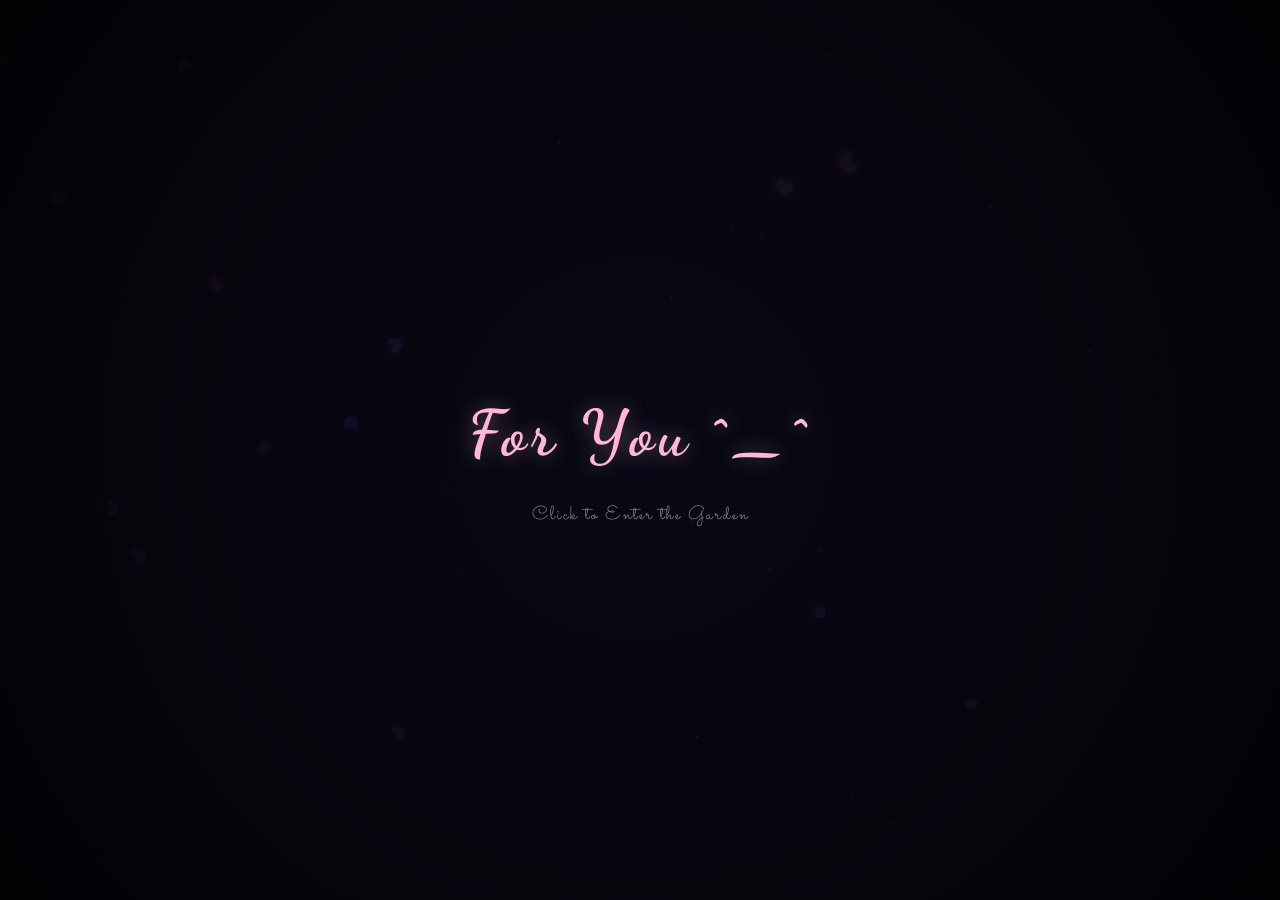
<file: index.html>
<!DOCTYPE html>
<html lang="en">
<head>
    <meta charset="UTF-8">
    <meta name="viewport" content="width=device-width, initial-scale=1.0">
    <title>For Ellie ^⁠_⁠^</title>
    <link href="https://fonts.googleapis.com/css2?family=Sacramento&family=Dancing+Script:wght@700&display=swap" rel="stylesheet">
    <link rel="stylesheet" href="style.css">
</head>
<body>

    <div id="overlay">
        <h1>For You ^⁠_⁠^</h1>
        <p>Click to Enter the Garden</p>
    </div>

    <audio id="bgMusic" loop>
        <source src="glue-song.mp3" type="audio/mpeg">
    </audio>

    <canvas id="gardenCanvas"></canvas>

    <script src="script.js"></script>
</body>
</html>
</file>
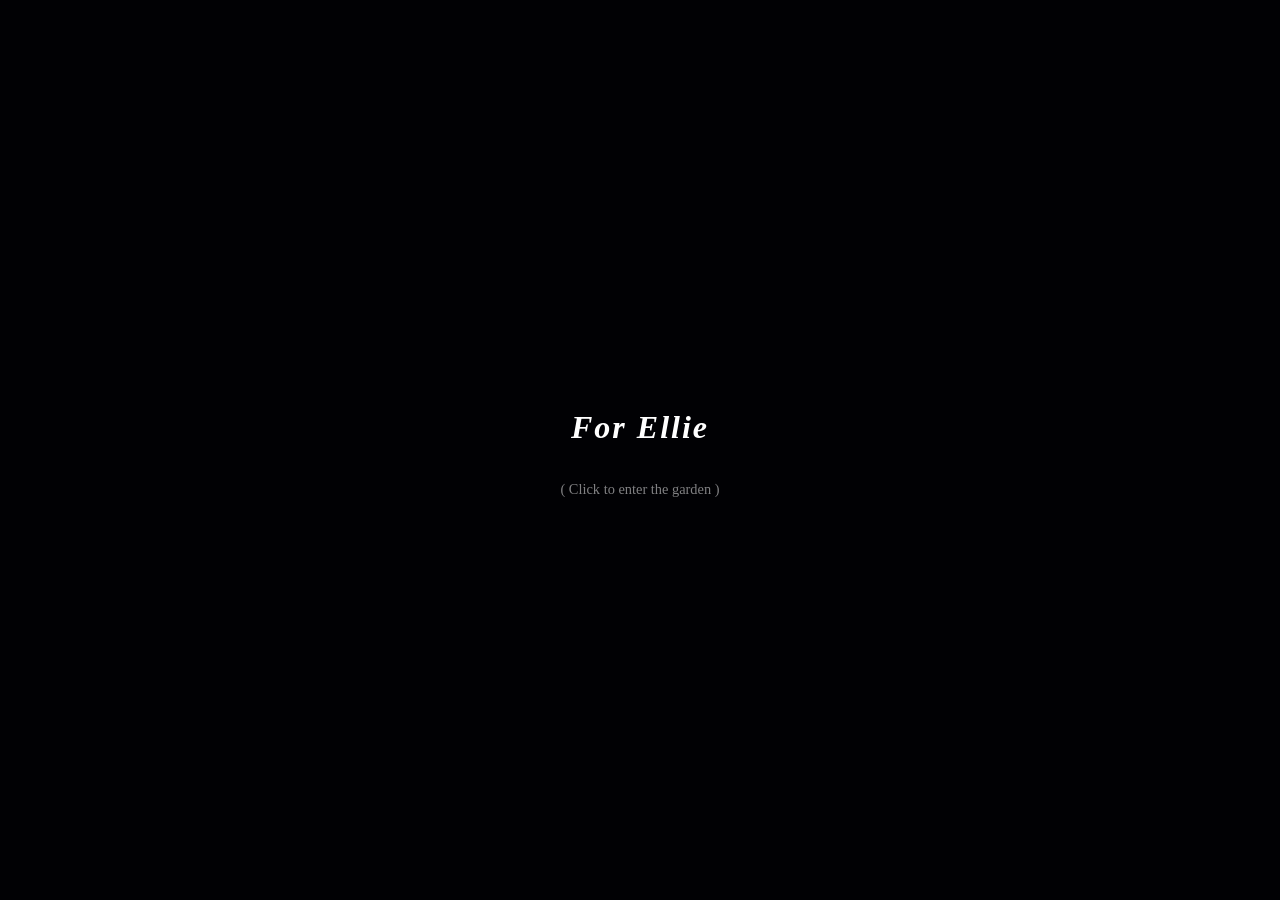
<file: flowers-animation.html>
<!DOCTYPE html>
<html lang="en">
<head>
    <meta charset="UTF-8">
    <meta name="viewport" content="width=device-width, initial-scale=1.0">
    <title>^⁠_⁠^</title>
    <style>
        body, html { 
            margin: 0; padding: 0; width: 100%; height: 100%;
            overflow: hidden; background: #020205; 
            font-family: 'Palatino Linotype', serif;
        }
        canvas { display: block; }

        /* Initial Overlay to bypass Autoplay restrictions */
        #overlay {
            position: fixed; top: 0; left: 0; width: 100%; height: 100%;
            background: rgba(2, 2, 5, 0.9);
            display: flex; flex-direction: column; justify-content: center;
            align-items: center; z-index: 1000; cursor: pointer;
            transition: opacity 1s ease;
        }
        #overlay h1 { color: white; font-style: italic; letter-spacing: 2px; }
        #overlay p { color: rgba(255, 255, 255, 0.5); font-size: 0.9em; }
    </style>
</head>
<body>

<div id="overlay">
    <h1>For Ellie</h1>
    <p>( Click to enter the garden )</p>
</div>

<audio id="bgMusic" loop>
    <source src="glue-song.mp3" type="audio/mpeg">
</audio>

<canvas id="gardenCanvas"></canvas>

<script>
const canvas = document.getElementById('gardenCanvas');
const ctx = canvas.getContext('2d');
const music = document.getElementById('bgMusic');
const overlay = document.getElementById('overlay');

let gardenStarted = false;

// Handle Start Interaction
overlay.addEventListener('click', () => {
    overlay.style.opacity = '0';
    setTimeout(() => overlay.style.display = 'none', 1000);
    music.play();
    gardenStarted = true;
    startTime = Date.now(); // Reset start time so animations begin on click
});

function resize() {
    canvas.width = window.innerWidth;
    canvas.height = window.innerHeight;
    message.fontSize = Math.min(canvas.width / 15, 45);
}

const random = (min, max) => Math.random() * (max - min) + min;

let startTime = Date.now();
let heartTriggered = false;
let flowers = [];
let butterflies = [];
let particles = [];

const message = {
    line1: "HAPPY VALENTINES DAY,",
    line2: "ELLIE! ^_^",
    opacity: 0,
    visible: false,
    fontSize: 0
};

resize();

class Particle {
    constructor(x, y, hue) {
        this.x = x; this.y = y;
        this.vx = random(-0.5, 0.5);
        this.vy = random(-0.2, -1);
        this.size = random(0.5, 2);
        this.life = 1;
        this.decay = random(0.005, 0.015);
        this.hue = hue;
    }
    update() {
        this.x += this.vx + Math.sin(Date.now() * 0.001) * 0.5;
        this.y += this.vy;
        this.life -= this.decay;
    }
    draw() {
        ctx.save();
        ctx.globalAlpha = this.life;
        ctx.fillStyle = `hsla(${this.hue}, 100%, 80%, ${this.life})`;
        ctx.shadowBlur = 5;
        ctx.shadowColor = `hsl(${this.hue}, 100%, 50%)`;
        ctx.beginPath();
        ctx.arc(this.x, this.y, this.size, 0, Math.PI * 2);
        ctx.fill();
        ctx.restore();
    }
}

class Butterfly {
    constructor() { this.reset(); }
    reset() {
        this.x = random(0, canvas.width);
        this.y = random(0, canvas.height);
        this.vx = random(-1.5, 1.5);
        this.vy = random(-1, 1);
        this.size = random(2, 4);
        this.wingAngle = 0;
        this.hue = random(180, 280); 
    }
    update() {
        this.x += this.vx; this.y += this.vy;
        this.wingAngle += 0.2;
        if (this.x < 0 || this.x > canvas.width) this.vx *= -1;
        if (this.y < 0 || this.y > canvas.height) this.vy *= -1;
    }
    draw() {
        let ws = Math.abs(Math.sin(this.wingAngle)) * (this.size * 1.5);
        ctx.save();
        ctx.translate(this.x, this.y);
        ctx.rotate(Math.atan2(this.vy, this.vx));
        ctx.fillStyle = `hsl(${this.hue}, 100%, 75%)`;
        ctx.shadowBlur = 10; ctx.shadowColor = `hsl(${this.hue}, 100%, 50%)`;
        ctx.beginPath();
        ctx.ellipse(0, -ws/2, ws, this.size, 0.5, 0, Math.PI * 2);
        ctx.ellipse(0, ws/2, ws, this.size, -0.5, 0, Math.PI * 2);
        ctx.fill();
        ctx.restore();
    }
}

class Flower {
    constructor(isHeartPart = false, targetX = 0, targetY = 0) {
        this.isHeartPart = isHeartPart;
        this.targetX = targetX;
        this.targetY = targetY;
        this.spawn();
    }
    spawn() {
        this.x = this.isHeartPart ? this.targetX : random(50, canvas.width - 50);
        this.maxH = this.isHeartPart ? (canvas.height - this.targetY) : random(150, canvas.height * 0.7);
        this.curH = 0;
        this.segments = Math.floor(random(6, 9));
        this.petalR = 0;
        this.maxPetalR = random(10, 22);
        this.bloomed = false;
        this.hue = this.isHeartPart ? random(340, 360) : random(280, 340);
        this.opacity = 0;
        this.state = 'GROWING';
        this.stayTimer = 0;
        this.maxStay = this.isHeartPart ? 600 : random(400, 800);
        this.swayOffset = random(0, Math.PI * 2);
        this.segmentKinks = Array.from({length: this.segments}, () => random(-2, 2));
    }
    update() {
        this.sway = Math.sin(Date.now() * 0.001 + this.swayOffset) * (this.curH * 0.05);
        if (this.state === 'GROWING') {
            if (this.opacity < 1) this.opacity += 0.02;
            this.curH += 1.2;
            if (this.curH >= this.maxH) this.state = 'BLOOMING';
        } else if (this.state === 'BLOOMING') {
            this.bloomed = true;
            if (this.petalR < this.maxPetalR) this.petalR += 0.4;
            else {
                this.stayTimer++;
                if (Math.random() < 0.05) particles.push(new Particle(this.lastTopX, this.lastTopY, 50));
                if (this.stayTimer > this.maxStay) this.state = 'FADING';
            }
        } else if (this.state === 'FADING') {
            this.opacity -= 0.01;
            if (this.opacity <= 0) {
                if (this.isHeartPart) this.markedForDeletion = true;
                else this.spawn();
            }
        }
    }
    draw() {
        ctx.save();
        ctx.globalAlpha = this.opacity;
        let prevX = this.x;
        let prevY = canvas.height;
        for (let i = 1; i <= this.segments; i++) {
            const ratio = i / this.segments;
            const currentY = canvas.height - (this.curH * ratio);
            const currentX = this.x + (this.sway * Math.pow(ratio, 1.5)) + this.segmentKinks[i-1];
            const thickness = Math.max(1, 5 * (1 - ratio * 0.7));
            ctx.strokeStyle = '#2d5a27';
            ctx.lineWidth = thickness;
            ctx.lineCap = 'round';
            ctx.beginPath();
            ctx.moveTo(prevX, prevY);
            ctx.lineTo(currentX, currentY);
            ctx.stroke();
            if (i === 2 && this.curH > 60) this.drawLeaf(currentX, currentY, -0.8 + (this.sway*0.02), thickness);
            if (i === 4 && this.curH > 100) this.drawLeaf(currentX, currentY, 0.6 + (this.sway*0.02), thickness);
            prevX = currentX;
            prevY = currentY;
        }
        this.lastTopX = prevX;
        this.lastTopY = prevY;
        if (this.bloomed) this.drawFlowerHead(prevX, prevY);
        ctx.restore();
    }
    drawLeaf(x, y, angle, stemWidth) {
        ctx.save();
        ctx.translate(x, y);
        ctx.rotate(angle);
        const leafGrad = ctx.createLinearGradient(0, 0, 20, 0);
        leafGrad.addColorStop(0, '#1e4d1a'); leafGrad.addColorStop(1, '#3a7d34');
        ctx.fillStyle = leafGrad;
        ctx.beginPath();
        ctx.moveTo(0, 0); ctx.quadraticCurveTo(10, -8, 22, 0);
        ctx.quadraticCurveTo(10, 8, 0, 0); ctx.fill();
        ctx.restore();
    }
    drawFlowerHead(x, y) {
        ctx.shadowBlur = 15;
        ctx.shadowColor = `hsl(${this.hue}, 100%, 50%)`;
        for (let i = 0; i < 6; i++) {
            const angle = (i * 60 + (this.sway * 2)) * Math.PI / 180;
            ctx.fillStyle = `hsla(${this.hue}, 80%, 65%, ${this.opacity})`;
            ctx.beginPath();
            ctx.ellipse(x + Math.cos(angle)*(this.petalR*0.6), y + Math.sin(angle)*(this.petalR*0.6), this.petalR, this.petalR/1.8, angle, 0, Math.PI * 2);
            ctx.fill();
        }
        ctx.fillStyle = "#ffd700";
        ctx.beginPath(); ctx.arc(x, y, this.petalR/3, 0, Math.PI * 2); ctx.fill();
        ctx.shadowBlur = 0;
    }
}

function getHeartPoint(t) {
    const r = Math.min(canvas.width, canvas.height) / 55; 
    const x = 16 * Math.pow(Math.sin(t), 3);
    const y = 13 * Math.cos(t) - 5 * Math.cos(2*t) - 2 * Math.cos(3*t) - Math.cos(4*t);
    return { x: x * r, y: -y * r };
}

function spawnHeart() {
    heartTriggered = true;
    const centerX = canvas.width / 2;
    const centerY = canvas.height * 0.55;
    for (let t = 0; t < Math.PI * 2; t += 0.45) {
        const pos = getHeartPoint(t);
        flowers.push(new Flower(true, centerX + pos.x, centerY + pos.y));
    }
}

function drawGrass() {
    for (let i = 0; i < canvas.width; i += 12) {
        const h = 35 + Math.sin(i * 0.1) * 10;
        const sway = Math.sin(Date.now() * 0.002 + i) * 5;
        ctx.strokeStyle = '#081a08';
        ctx.lineWidth = 2;
        ctx.beginPath();
        ctx.moveTo(i, canvas.height);
        ctx.quadraticCurveTo(i + sway, canvas.height - h/2, i + sway, canvas.height - h);
        ctx.stroke();
    }
}

function drawMessage() {
    if (!message.visible) return;
    ctx.save();
    ctx.font = `italic bold ${message.fontSize}px "Palatino Linotype", serif`;
    ctx.textAlign = "center";
    ctx.shadowBlur = 20;
    ctx.shadowColor = "rgba(255, 105, 180, 0.8)";
    ctx.fillStyle = `rgba(255, 255, 255, ${message.opacity})`;
    const topPadding = canvas.height * 0.15;
    ctx.fillText(message.line1, canvas.width / 2, topPadding);
    ctx.fillText(message.line2, canvas.width / 2, topPadding + (message.fontSize * 1.2));
    ctx.restore();

    const elapsed = (Date.now() - startTime) / 1000;
    if (message.opacity < 1 && elapsed < 15) message.opacity += 0.01;
    if (elapsed > 20 && message.opacity > 0) message.opacity -= 0.01;
}

// Init
for(let i=0; i<10; i++) flowers.push(new Flower());
for(let i=0; i<6; i++) butterflies.push(new Butterfly());

function animate() {
    ctx.fillStyle = 'rgba(2, 2, 8, 0.3)';
    ctx.fillRect(0, 0, canvas.width, canvas.height);
    
    if (gardenStarted) {
        drawGrass();
        const elapsed = (Date.now() - startTime) / 1000;
        if (elapsed > 5 && !heartTriggered) { spawnHeart(); message.visible = true; }
        if (elapsed > 35) { startTime = Date.now(); heartTriggered = false; message.visible = false; message.opacity = 0; }
        flowers = flowers.filter(f => !f.markedForDeletion);
        flowers.forEach(f => { f.update(); f.draw(); });
        drawMessage(); 
        butterflies.forEach(b => { b.update(); b.draw(); });
        particles = particles.filter(p => p.life > 0);
        particles.forEach(p => { p.update(); p.draw(); });
    }
    
    requestAnimationFrame(animate);
}

window.addEventListener('resize', resize);
animate();
</script>
</body>
</html>
</file>
<file: style.css>
body, html { 
    margin: 0; 
    padding: 0; 
    width: 100%; 
    height: 100%;
    overflow: hidden; 
    background: #020205; 
    font-family: 'Dancing Script', cursive;
}

canvas { 
    display: block; 
    image-rendering: auto;
}

#overlay {
    position: fixed; 
    top: 0; 
    left: 0; 
    width: 100%; 
    height: 100%;
    background: radial-gradient(circle, rgba(10, 10, 25, 0.9) 0%, rgba(2, 2, 5, 1) 100%);
    display: flex; 
    flex-direction: column; 
    justify-content: center;
    align-items: center; 
    z-index: 1000; 
    cursor: pointer;
    transition: opacity 1.5s ease-in-out;
}

#overlay h1 { 
    color: #ffb7d5; 
    font-size: 5vw; /* Scales with PC screen width */
    letter-spacing: 5px; 
    margin-bottom: 10px; 
    text-shadow: 0 0 20px rgba(255, 183, 213, 0.4);
}

#overlay p { 
    color: rgba(255, 255, 255, 0.5); 
    font-size: 1.5vw; 
    font-family: 'Sacramento', cursive;
    letter-spacing: 2px;
}
</file>
